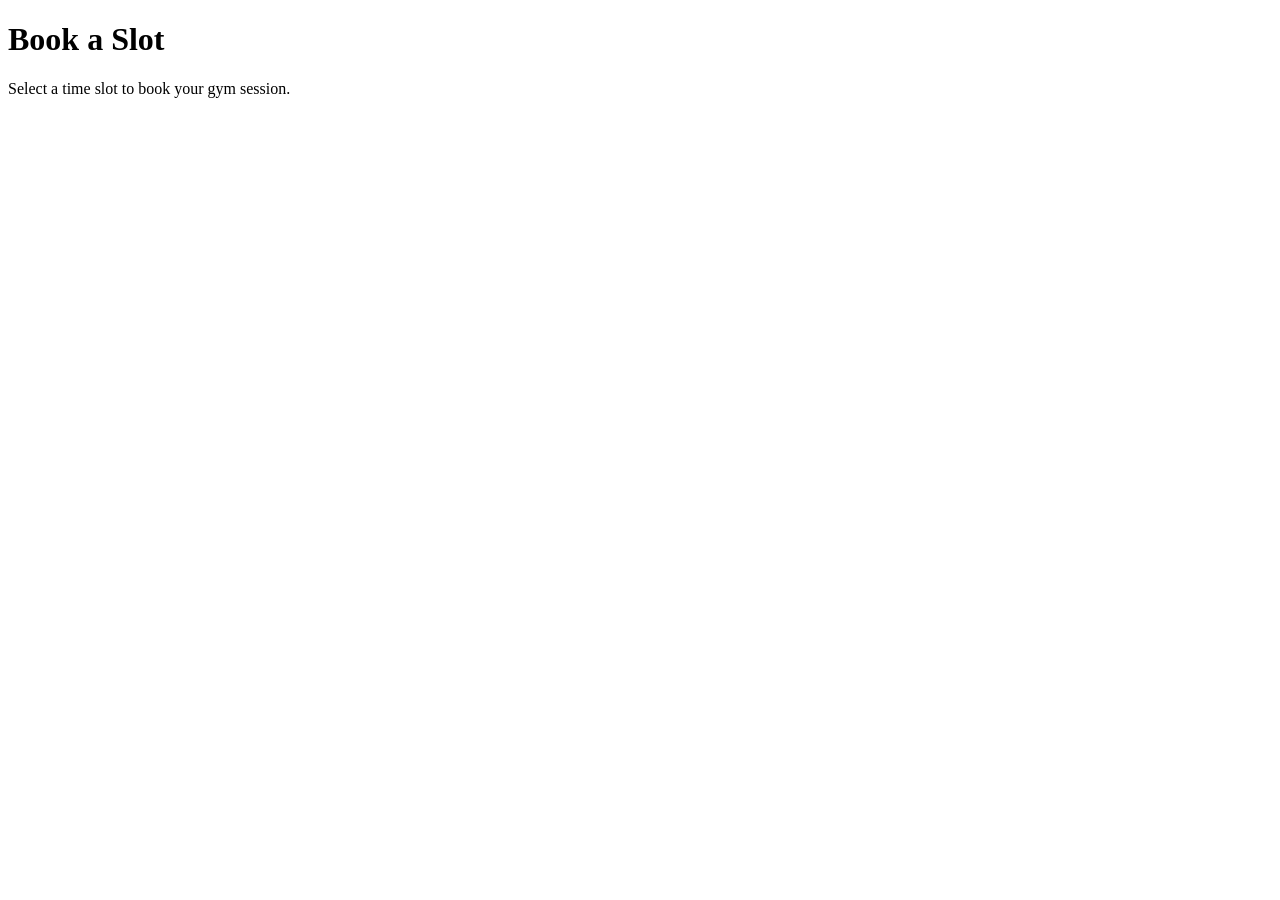
<file: templates/booking.html>
<!DOCTYPE html>
<html lang="en">
<head>
    <meta charset="UTF-8">
    <meta name="viewport" content="width=device-width, initial-scale=1.0">
    <title>Booking</title>
</head>
<body>
    <h1>Book a Slot</h1>
    <p>Select a time slot to book your gym session.</p>
</body>
</html>
</file>
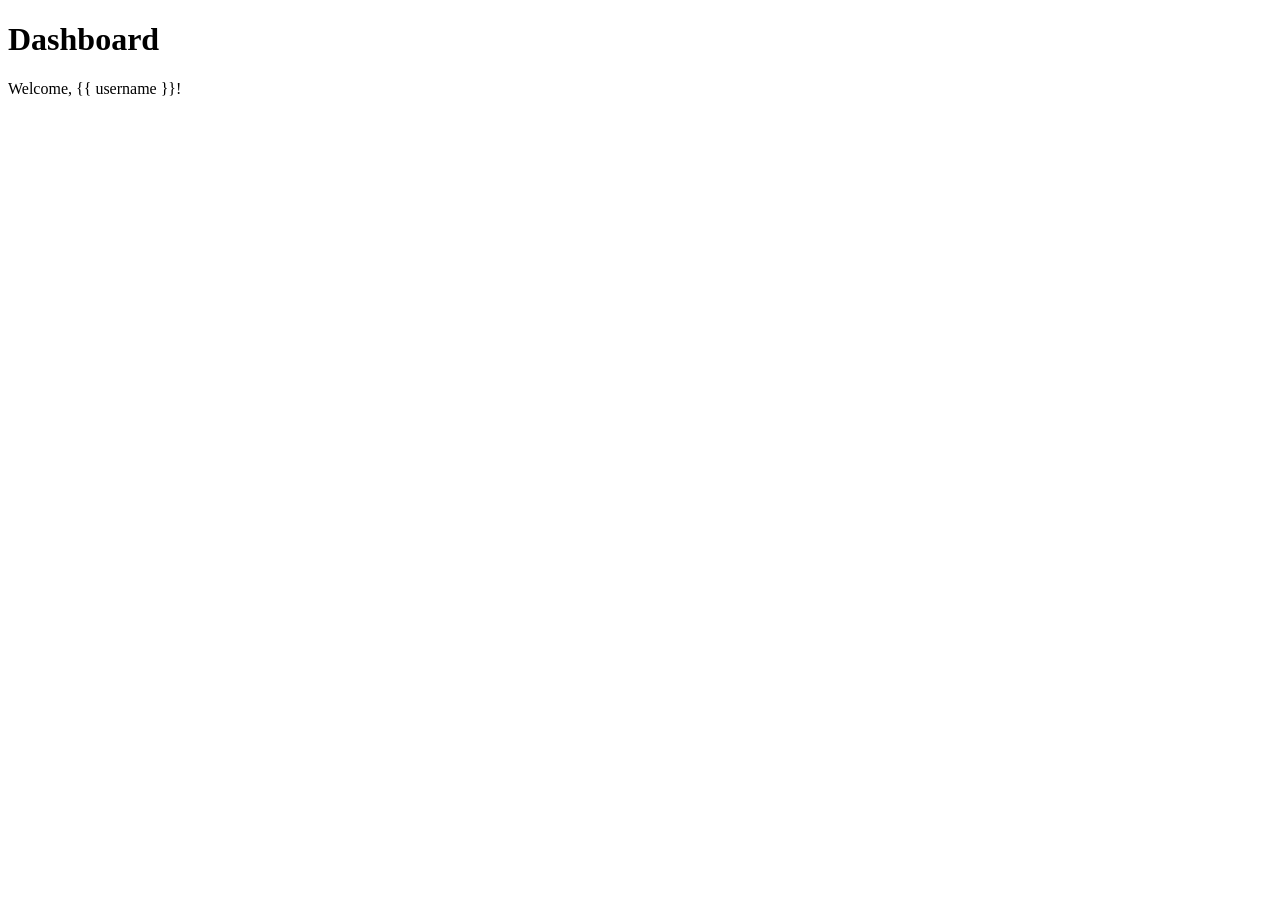
<file: templates/dashboard.html>
<!DOCTYPE html>
<html lang="en">
<head>
    <meta charset="UTF-8">
    <meta name="viewport" content="width=device-width, initial-scale=1.0">
    <title>Dashboard</title>
</head>
<body>
    <h1>Dashboard</h1>
    <p>Welcome, {{ username }}!</p>
</body>
</html>
</file>
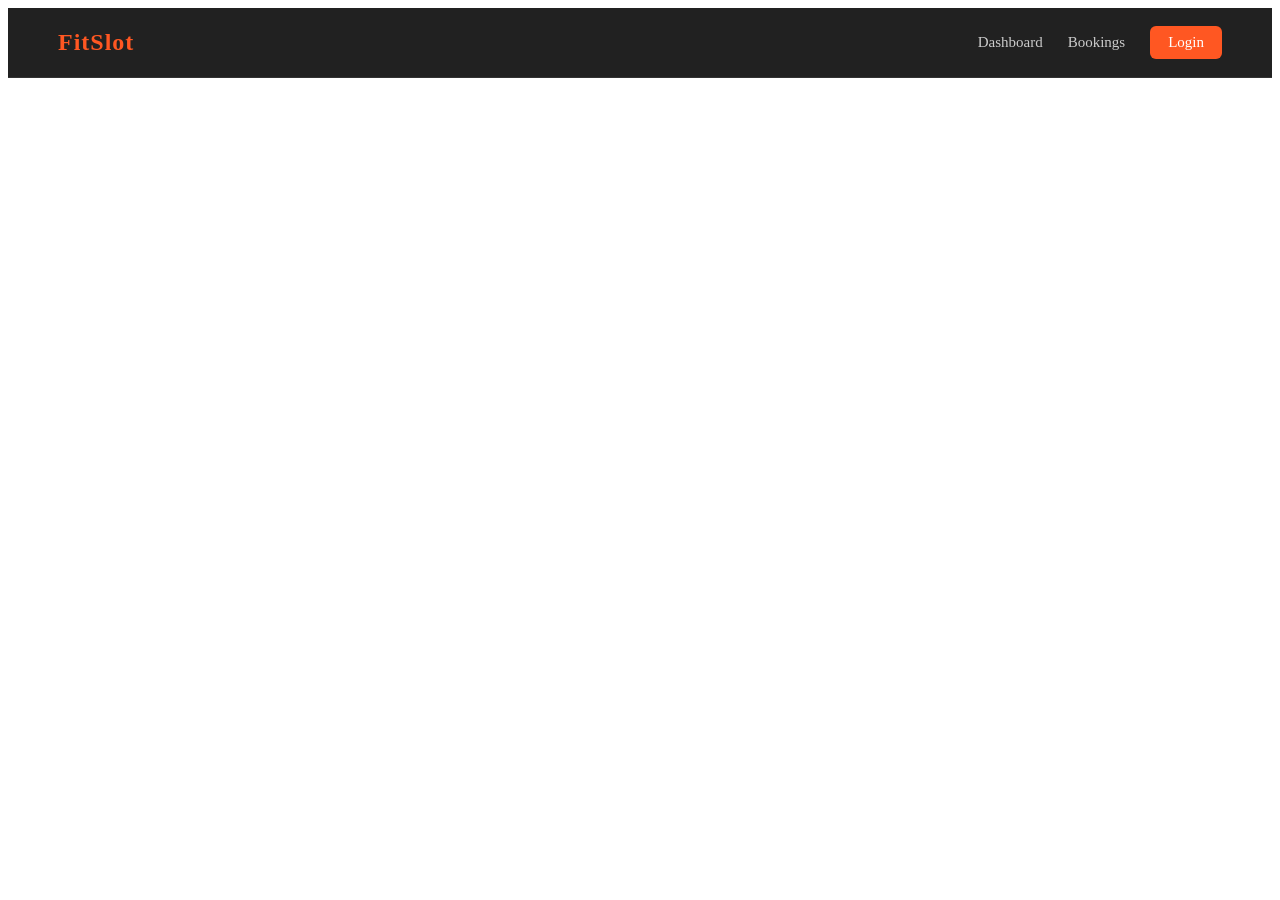
<file: templates/navBar.html>
<!DOCTYPE html>
<html lang="en">
	<head>
		<meta charset="UTF-8">
		<meta name="viewport" content="width=device-width, initial-scale=1.0">
		<title>FitSlot</title>
		<link rel="stylesheet" href="/static/styles/navbar.css">
	</head>
	<body>
		<nav class="navbar">
			<div class="logo">FitSlot</div>
				<div class="nav-links">
					<a href="/dashboard">Dashboard</a>
					<a href="/bookings">Bookings</a>
					<a href="#login" class="nav-login-btn">Login</a>
				</div>
			</div>
		</nav>
	</body>
</html>
</file>
<file: static/styles/navbar.css>
.navbar {
            display: flex;
            justify-content: space-between;
            align-items: center;
            padding: 18px 50px;
            background: rgba(22, 22, 22, 0.95);
            border-bottom: 1px solid #333;
            position: sticky;
            top: 0;
            z-index: 1;
        }

        .logo {
            font-size: 24px;
            font-weight: bold;
            color: #ff5722;
            letter-spacing: 1px;
        }

        .nav-links {
            display: flex;
            align-items: center;
            gap: 25px;
        }

        .nav-links a {
            color: #cccccc;
            text-decoration: none;
            font-size: 15px;
            font-weight: 500;
            transition: color 0.3s;
        }

        .nav-links a:hover {
            color: #ff5722;
        }

        .nav-login-btn {
            background: #ff5722;
            color: #ffffff !important;
            padding: 8px 18px;
            border-radius: 6px;
            font-weight: bold;
        }
</file>
